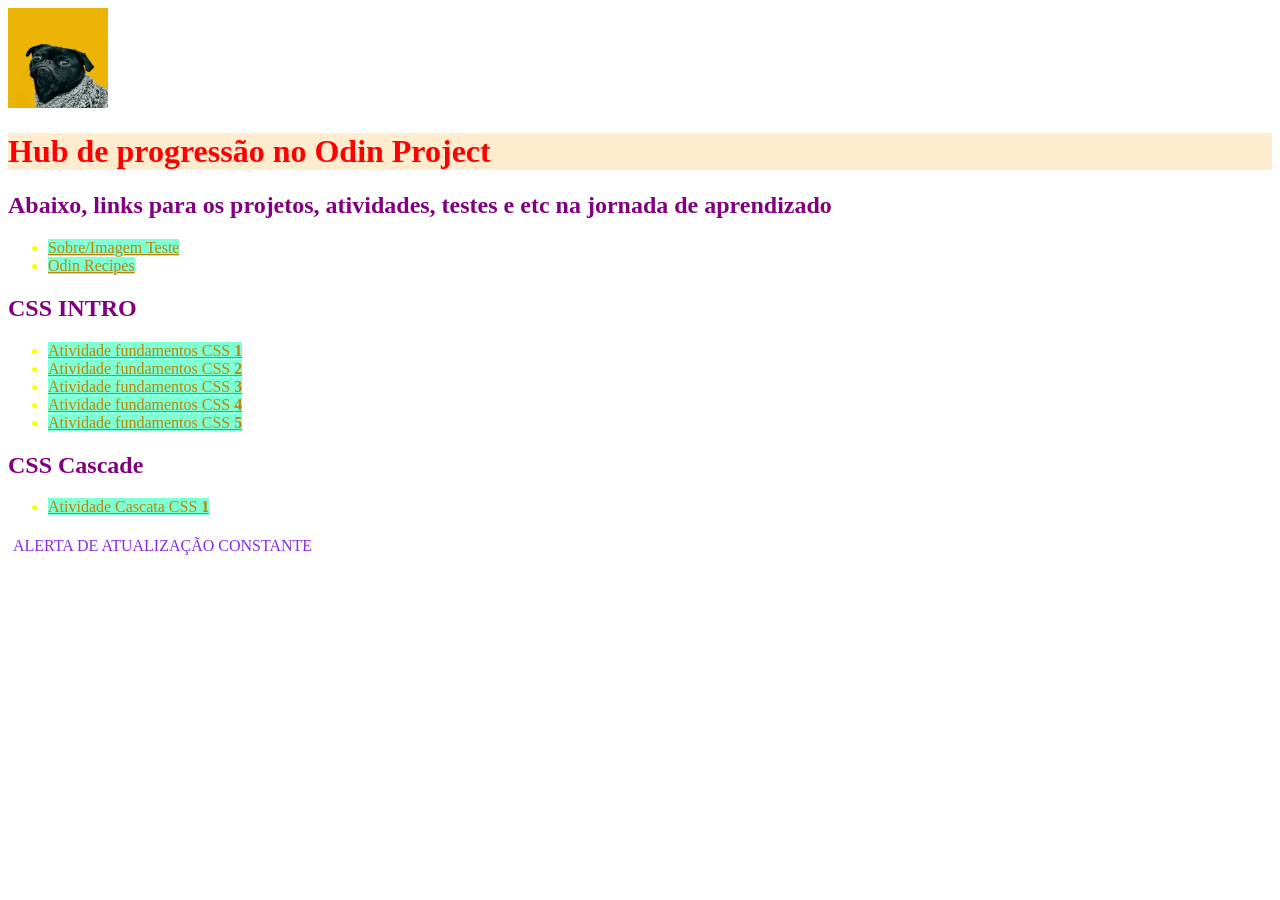
<file: html-boilerplate/index.html>
<!DOCTYPE html>
<html lang="pt">
<head>
    <meta charset="UTF-8">
    <meta name="viewport" content="width=device-width, initial-scale=1.0">
    <title>ODIN PROJECT</title>
</head>
<body>

    <img src="odin-links-and-images/images/dog.jpg">
    <h1>Hub de progressão no Odin Project</h1>
    <h2>Abaixo, links para os projetos, atividades, testes e etc na jornada de aprendizado</h2>
    <ul>
        <li><a href="odin-links-and-images/index.html">Sobre/Imagem Teste</a></li>
        <li><a href="odin-recipes/index.html">Odin Recipes</a></li>
    </ul>
    <h2>CSS INTRO</h2>
    <ul>
        <li><a href="css-intro/1/css-methods-1.html">Atividade fundamentos CSS <strong>1</strong></a></li>
        <li><a href="css-intro/2/class-id-selectors.html">Atividade fundamentos CSS <strong>2</strong></a></li>
        <li><a href="css-intro/3/grouping-selectors.html">Atividade fundamentos CSS <strong>3</strong></a></li>
        <li><a href="css-intro/4/chaining-selectors.html">Atividade fundamentos CSS <strong>4</strong></a></li>
        <li><a href="css-intro/5/descendant-combinator.html">Atividade fundamentos CSS <strong>5</strong></a></li>
    </ul>
    <h2>CSS Cascade</h2>
    <ul>
        <li><a href="css-intro/cascade/cascade-fix.html">Atividade Cascata CSS <strong>1</strong></a></li>
    </ul>

    <div class="alerta">ALERTA DE ATUALIZAÇÃO CONSTANTE</div>
    <link rel="stylesheet" href="odin-links-and-images/styles.css">
</body>
</html>
</file>
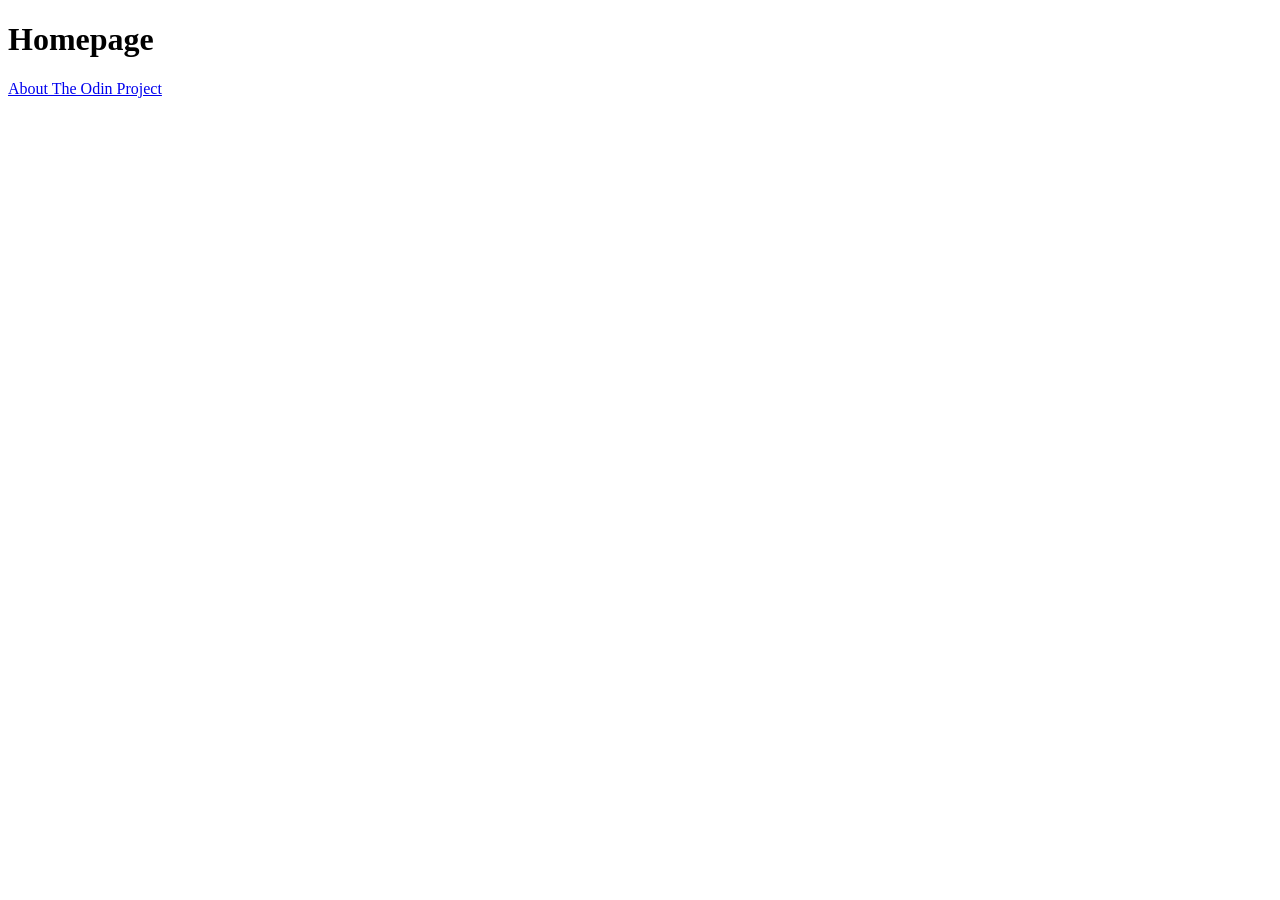
<file: odin-links-and-images/index.html>
<!DOCTYPE html>
<html lang="en">
<head>
    <meta charset="UTF-8">
    <meta name="viewport" content="width=<device-width>, initial-scale=1.0">
    <title>Document</title>
</head>
<body>
    <h1>Homepage</h1>
    <a href="https://www.theodinproject.com/about" target="_blank" rel="noreferrer">About The Odin Project</a>
</body>
</html>
</file>
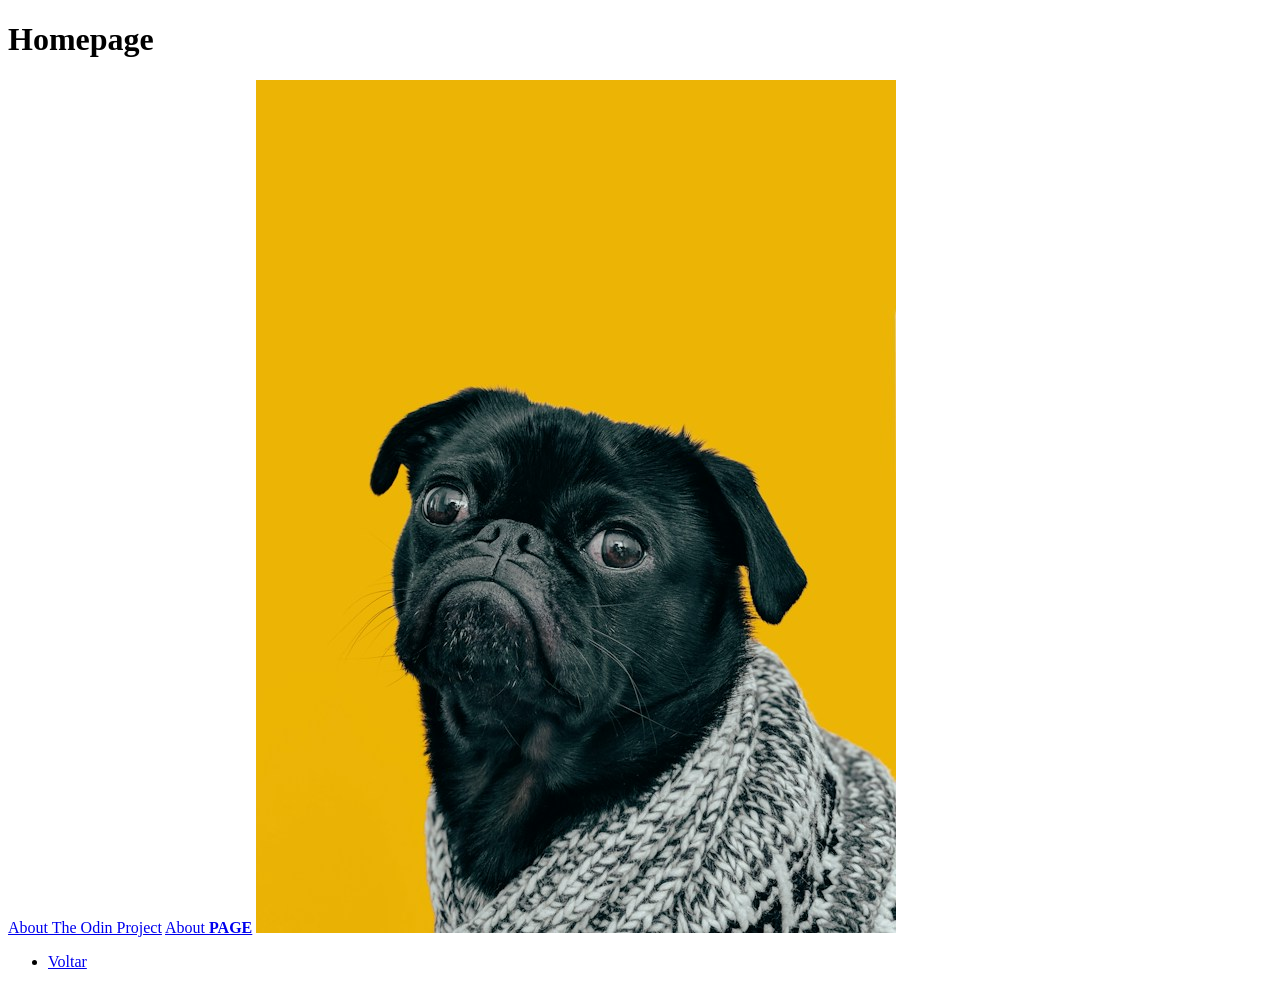
<file: html-boilerplate/odin-links-and-images/index.html>
<!DOCTYPE html>
<html lang="en">
<head>
    <meta charset="UTF-8">
    <meta name="viewport" content="width=<device-width>, initial-scale=1.0">
    <title>Document</title>
</head>
<body>
    <h1>Homepage</h1>
    <a href="https://www.theodinproject.com/about" target="_blank" rel="noreferrer">About The Odin Project</a>

    <a href="about.html">About <strong>PAGE</strong></a>

    <img src="images/dog.jpg" alt="A little doggo!">

    <ul>
        <li><a href="../index.html">Voltar</a></li>
    </ul>
</body>
</html>
</file>
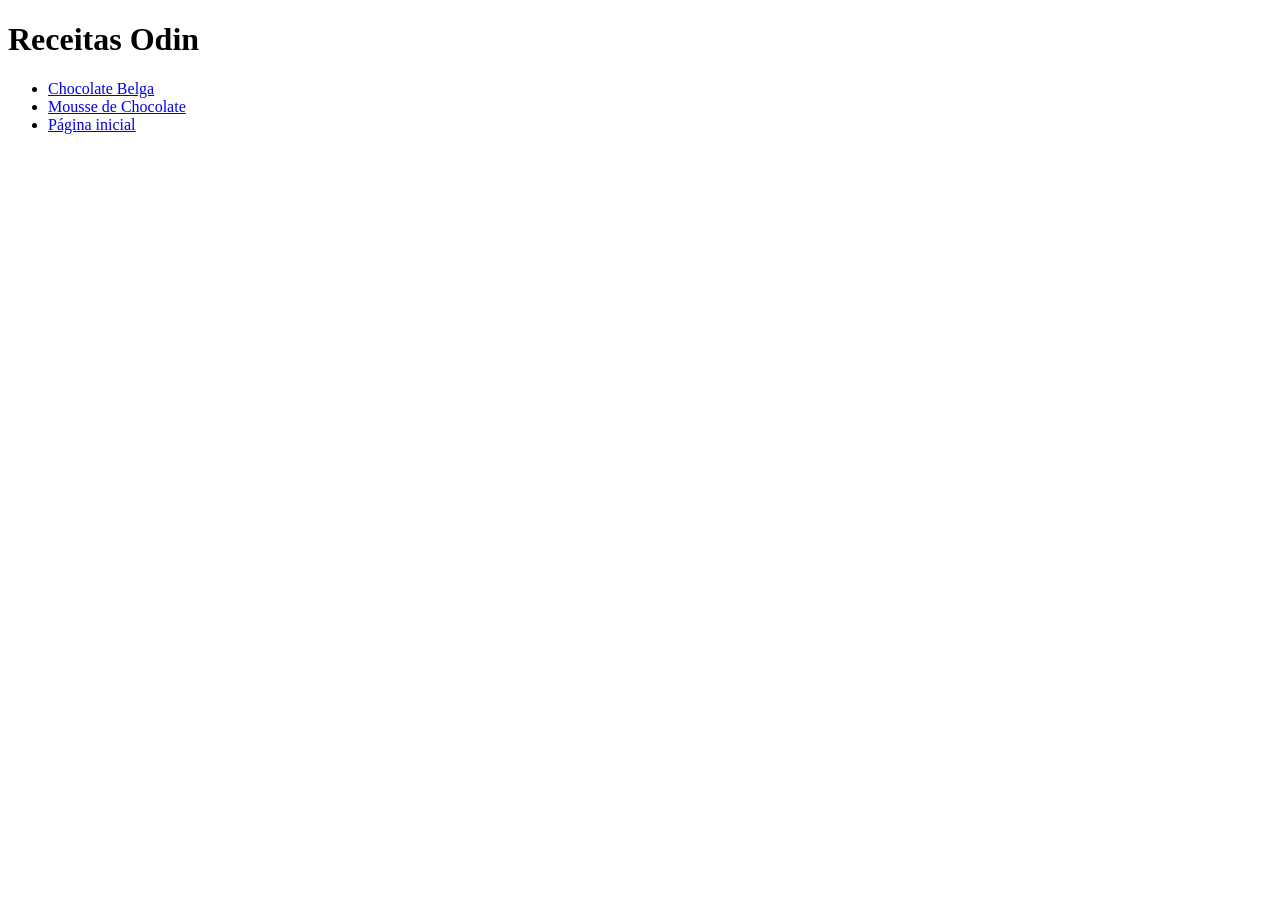
<file: html-boilerplate/odin-recipes/index.html>
<!DOCTYPE html>
<html lang="pt">
<head>
    <meta charset="UTF-8">
    <meta name="viewport" content="width=device-width, initial-scale=1.0">
    <title>Receitas Odin</title>
</head>
<body>
    <h1>Receitas Odin</h1>
    <ul>
    <li><a href="recipes/chocolate.html">Chocolate Belga</a></li>
    <li><a href="recipes/mousse.html">Mousse de Chocolate</a></li>
    <li><a href="../index.html">Página inicial</a></li>
    </ul>
</body>
</html>
</file>
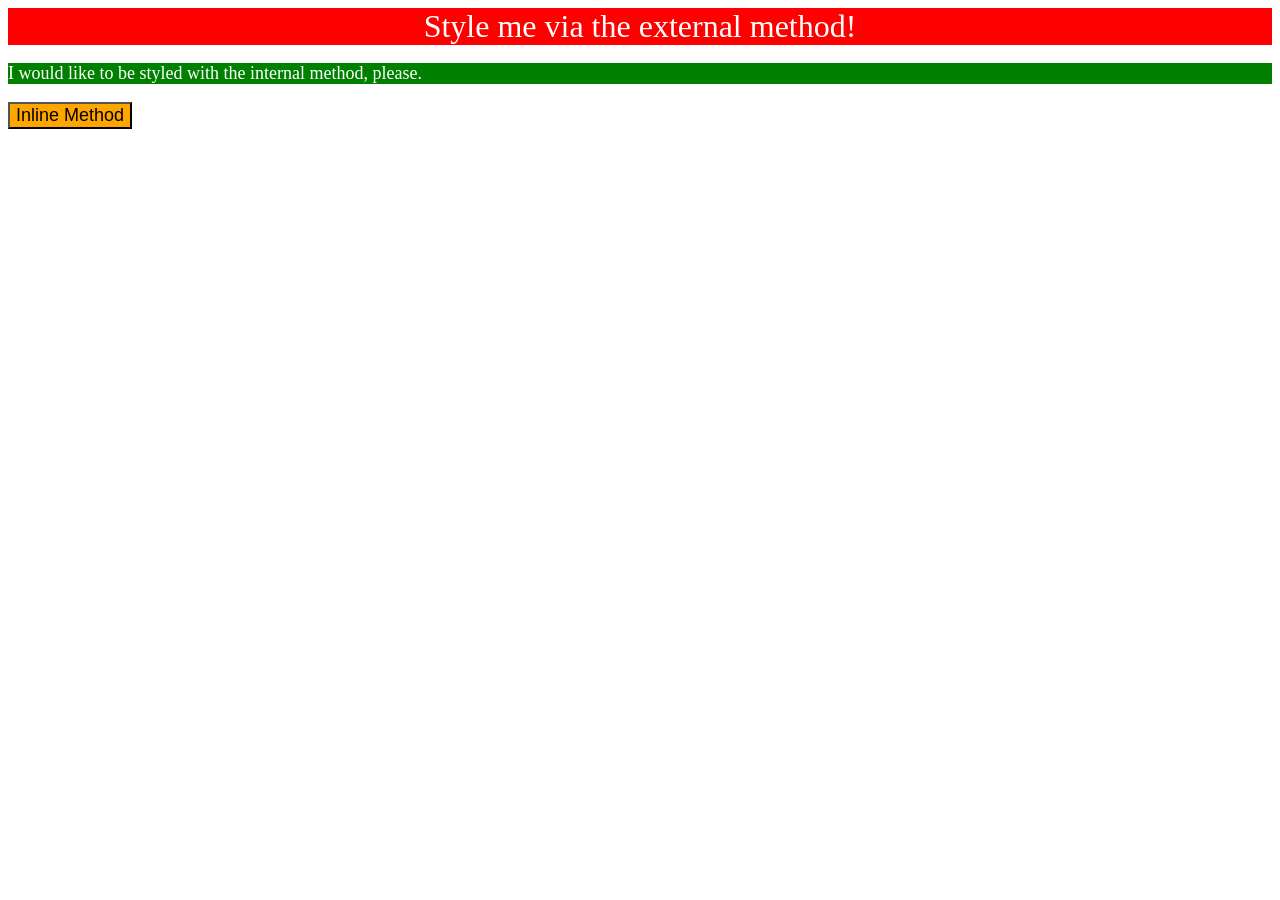
<file: html-boilerplate/css-intro/css-methods-1.html>
<!DOCTYPE html>
<html lang="en">
  <head>
    <meta charset="UTF-8">
    <meta http-equiv="X-UA-Compatible" content="IE=edge">
    <meta name="viewport" content="width=device-width, initial-scale=1.0">
    <title>Methods for Adding CSS</title>
    <style>
        p {
            background-color: green;
            color: white;
            font-size: 18px;
        }
    </style>
  </head>
  <body>
    <div>Style me via the external method!</div>
    <p>I would like to be styled with the internal method, please.</p>
    <button style="background-color: orange; font-size: 18px;">Inline Method</button>
    <link rel="stylesheet" href="style.css">
    </style>
  </body>
</html>
</file>
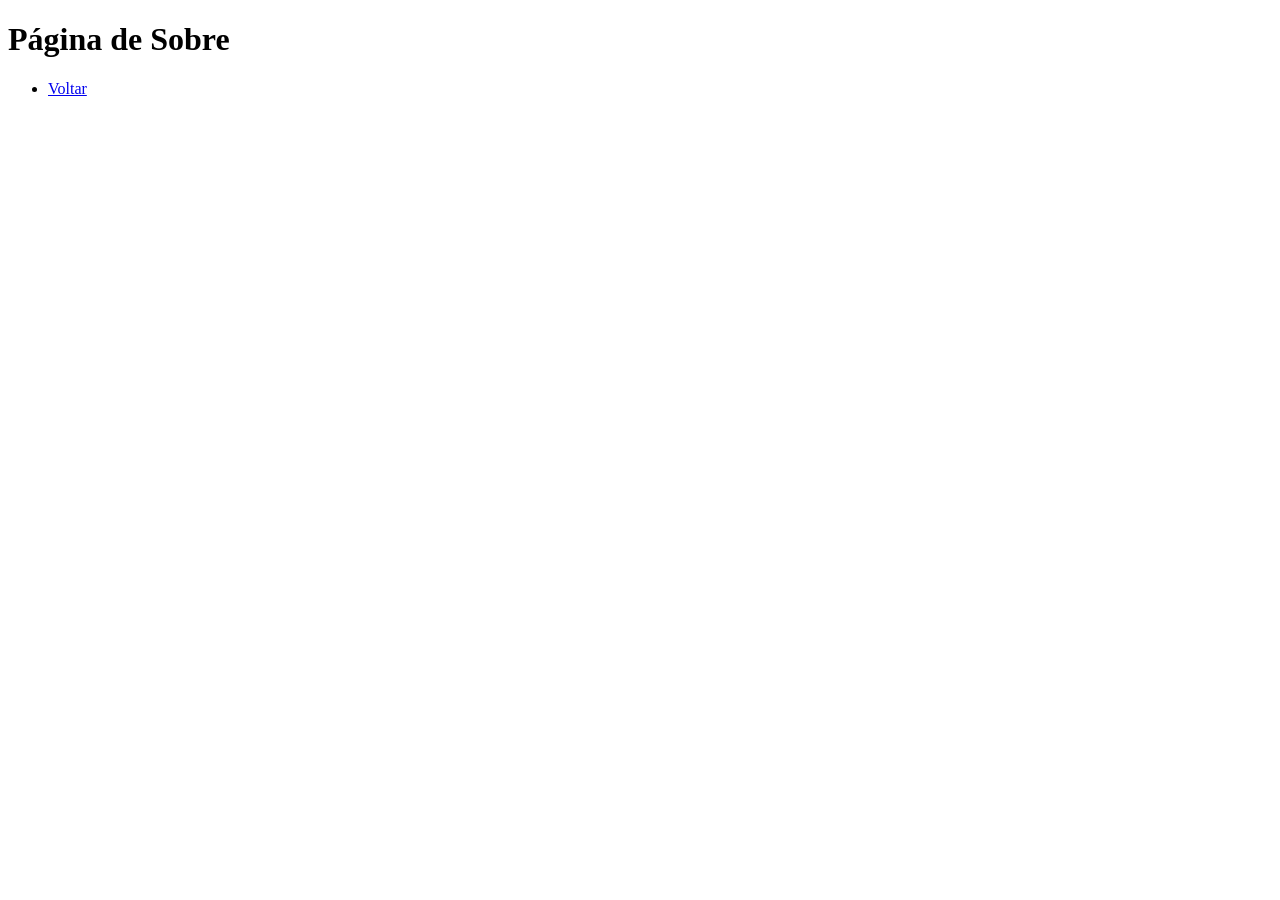
<file: html-boilerplate/odin-links-and-images/about.html>
<!DOCTYPE html>
<html lang="en">
  <head>
    <meta charset="UTF-8">
    <title>Odin Links and Images</title>
  </head>

  <body>
    <h1>Página de Sobre</h1>
    <ul>
        <li><a href="../index.html">Voltar</a></li>
    </ul>
  </body>
</html>
</file>
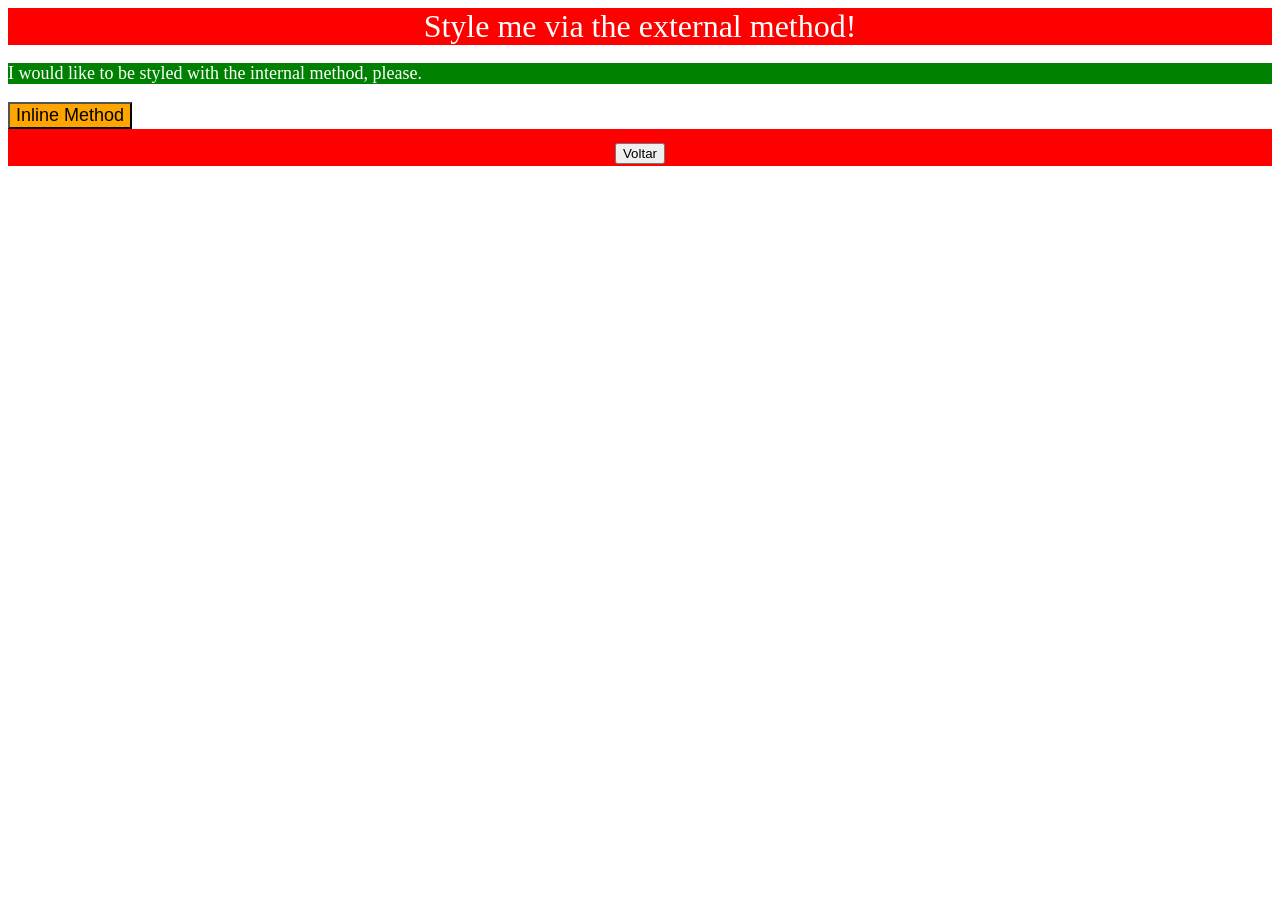
<file: html-boilerplate/css-intro/1/css-methods-1.html>
<!DOCTYPE html>
<html lang="en">
  <head>
    <meta charset="UTF-8">
    <meta http-equiv="X-UA-Compatible" content="IE=edge">
    <meta name="viewport" content="width=device-width, initial-scale=1.0">
    <title>Methods for Adding CSS</title>
    <style>
        p {
            background-color: green;
            color: white;
            font-size: 18px;
        }
    </style>
  </head>
  <body>
    <div>Style me via the external method!</div>
    <p>I would like to be styled with the internal method, please.</p>
    <button style="background-color: orange; font-size: 18px;">Inline Method</button>
    <link rel="stylesheet" href="style.css">
    </style>

    <div><button onclick="javascript:history.back()">Voltar</button></div>
  </body>
</html>
</file>
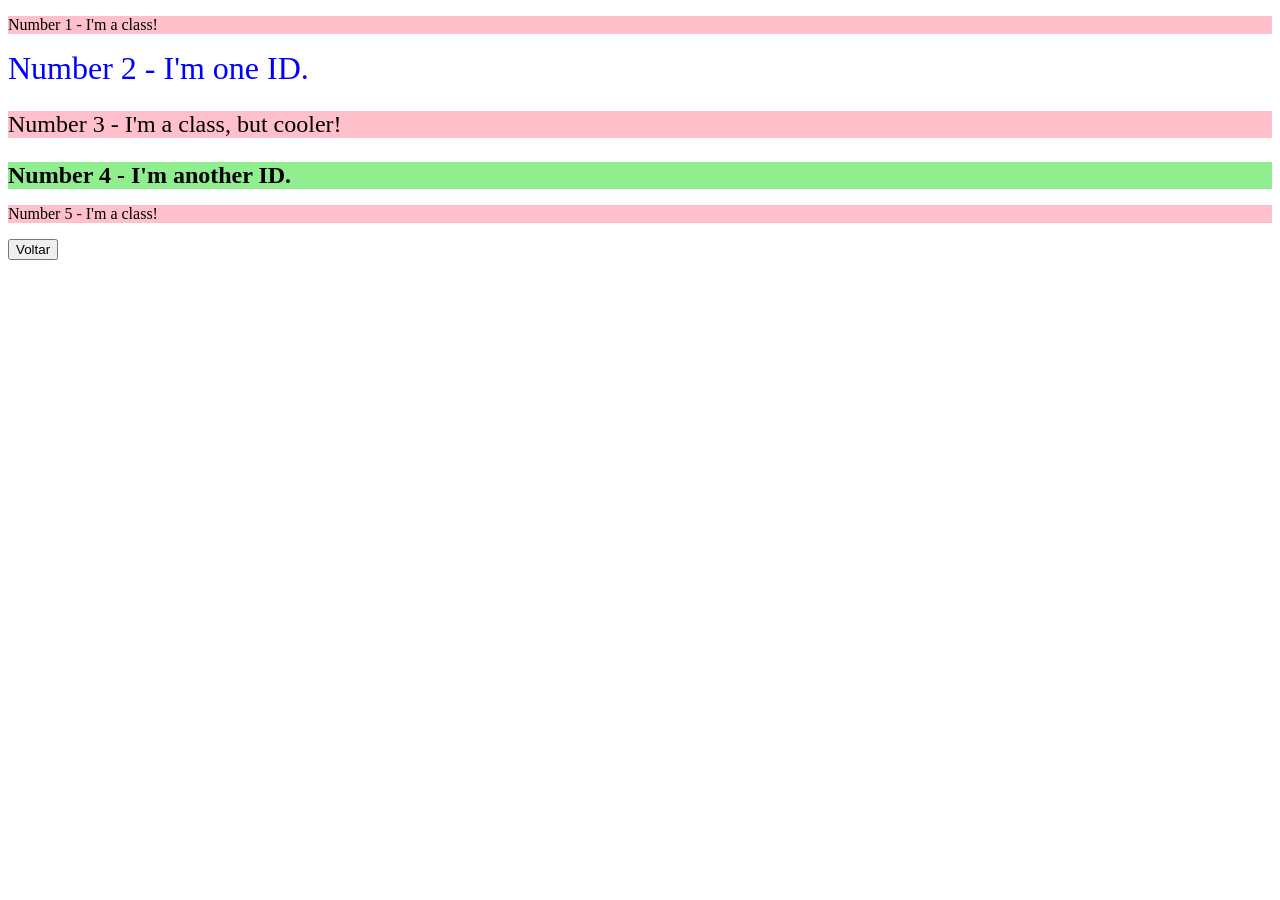
<file: html-boilerplate/css-intro/2/class-id-selectors.html>
<!DOCTYPE html>
<html lang="en">
  <head>
    <meta charset="UTF-8">
    <meta http-equiv="X-UA-Compatible" content="IE=edge">
    <meta name="viewport" content="width=device-width, initial-scale=1.0">
    <title>Class and ID Selectors</title>
    <link rel="stylesheet" href="style.css">
  </head>
  <body>
    <p>Number 1 - I'm a class!</p>
    <div id="a">Number 2 - I'm one ID.</div>
    <p id="c">Number 3 - I'm a class, but cooler!</p>
    <div id="b">Number 4 - I'm another ID.</div>
    <p>Number 5 - I'm a class!</p>

    <div><button onclick="javascript:history.back()">Voltar</button></div>
  </body>
</html>
</file>
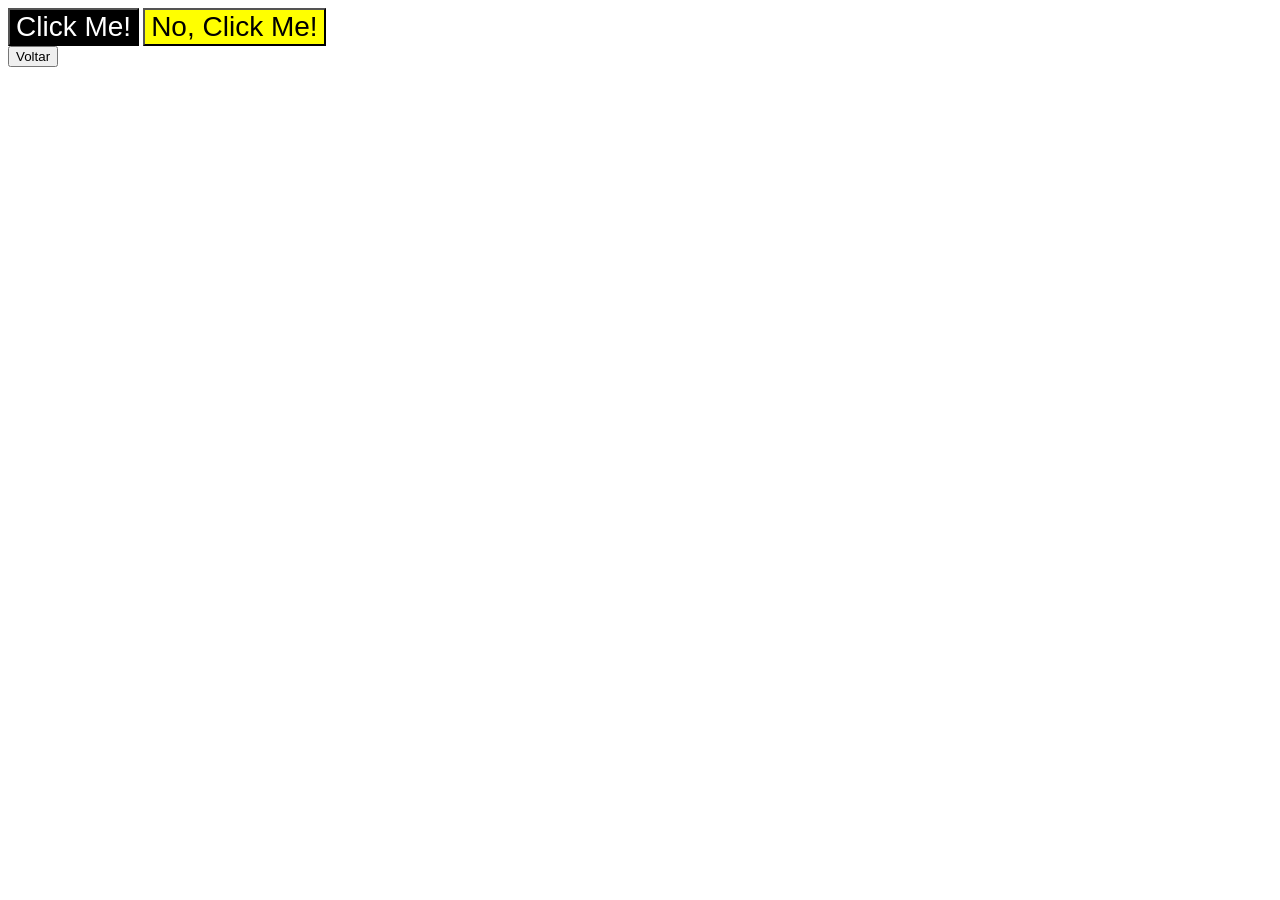
<file: html-boilerplate/css-intro/3/grouping-selectors.html>
<!DOCTYPE html>
<html lang="en">
  <head>
    <meta charset="UTF-8">
    <meta http-equiv="X-UA-Compatible" content="IE=edge">
    <meta name="viewport" content="width=device-width, initial-scale=1.0">
    <title>Grouping Selectors</title>
    <link rel="stylesheet" href="style.css">
  </head>
  <body>
    <button class="a">Click Me!</button>
    <button class="b">No, Click Me!</button>

    <div><button onclick="javascript:history.back()">Voltar</button></div>
  </body>
</html>
</file>
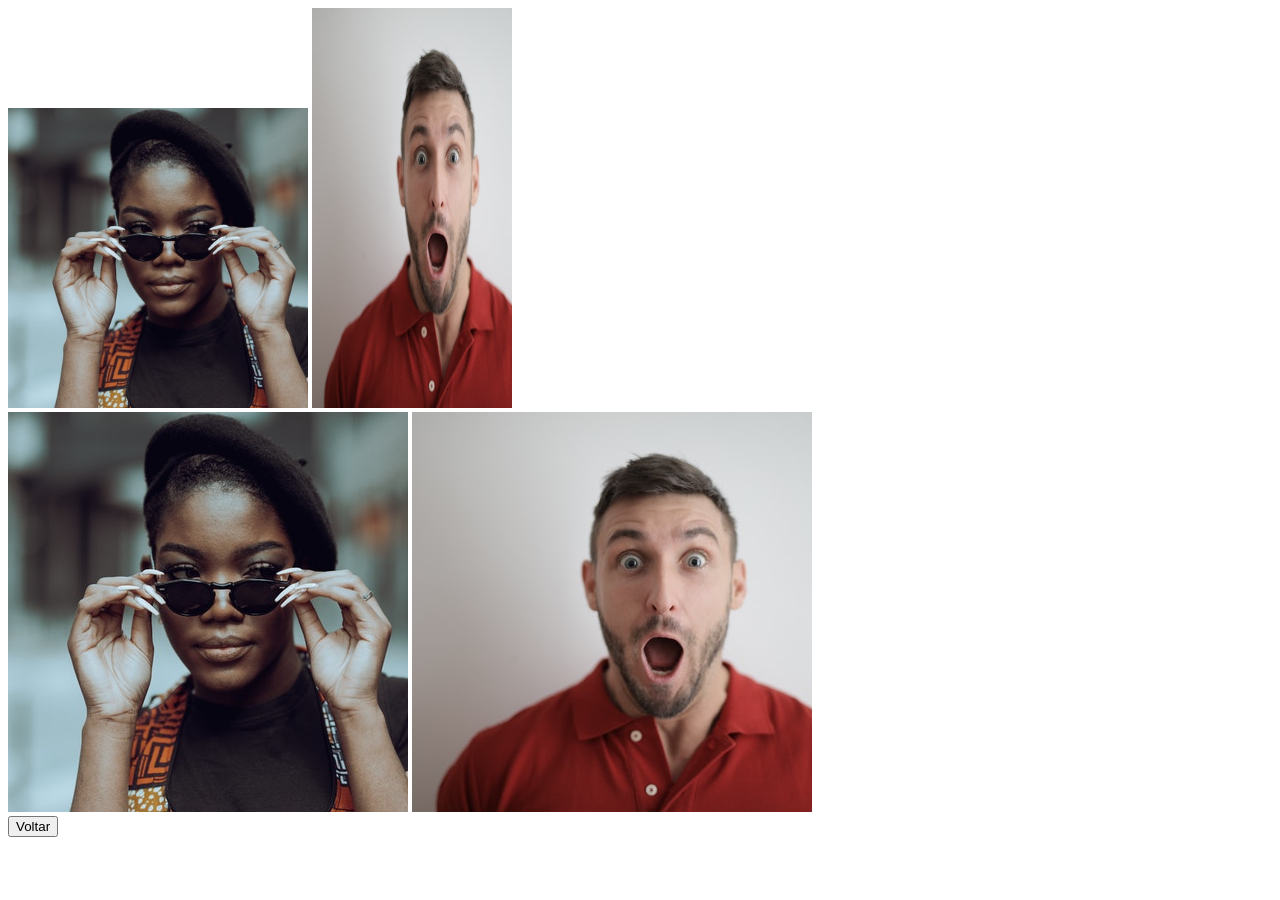
<file: html-boilerplate/css-intro/4/chaining-selectors.html>
<!DOCTYPE html>
<html lang="en">
  <head>
    <meta charset="UTF-8">
    <meta http-equiv="X-UA-Compatible" content="IE=edge">
    <meta name="viewport" content="width=device-width, initial-scale=1.0">
    <title>Chaining Selectors</title>
    <link rel="stylesheet" href="style.css">
  </head>
  <body>
    <!-- Use the classes BELOW this line -->
    <div>
      <img class="avatar proportioned" src="pexels-katho-mutodo-8434791.jpg" alt="Woman with glasses">
      <img class="avatar distorted" src="pexels-andrea-piacquadio-3777931.jpg" alt="Man with surprised expression">
    </div>
    <!-- Use the classes ABOVE this line -->
    <div>
      <img class="original proportioned" src="pexels-katho-mutodo-8434791.jpg" alt="Woman with glasses">
      <img class="original distorted" src="pexels-andrea-piacquadio-3777931.jpg" alt="Man with surprised expression">
    </div>

    <div><button onclick="javascript:history.back()">Voltar</button></div>
  </body>
</html>
</file>
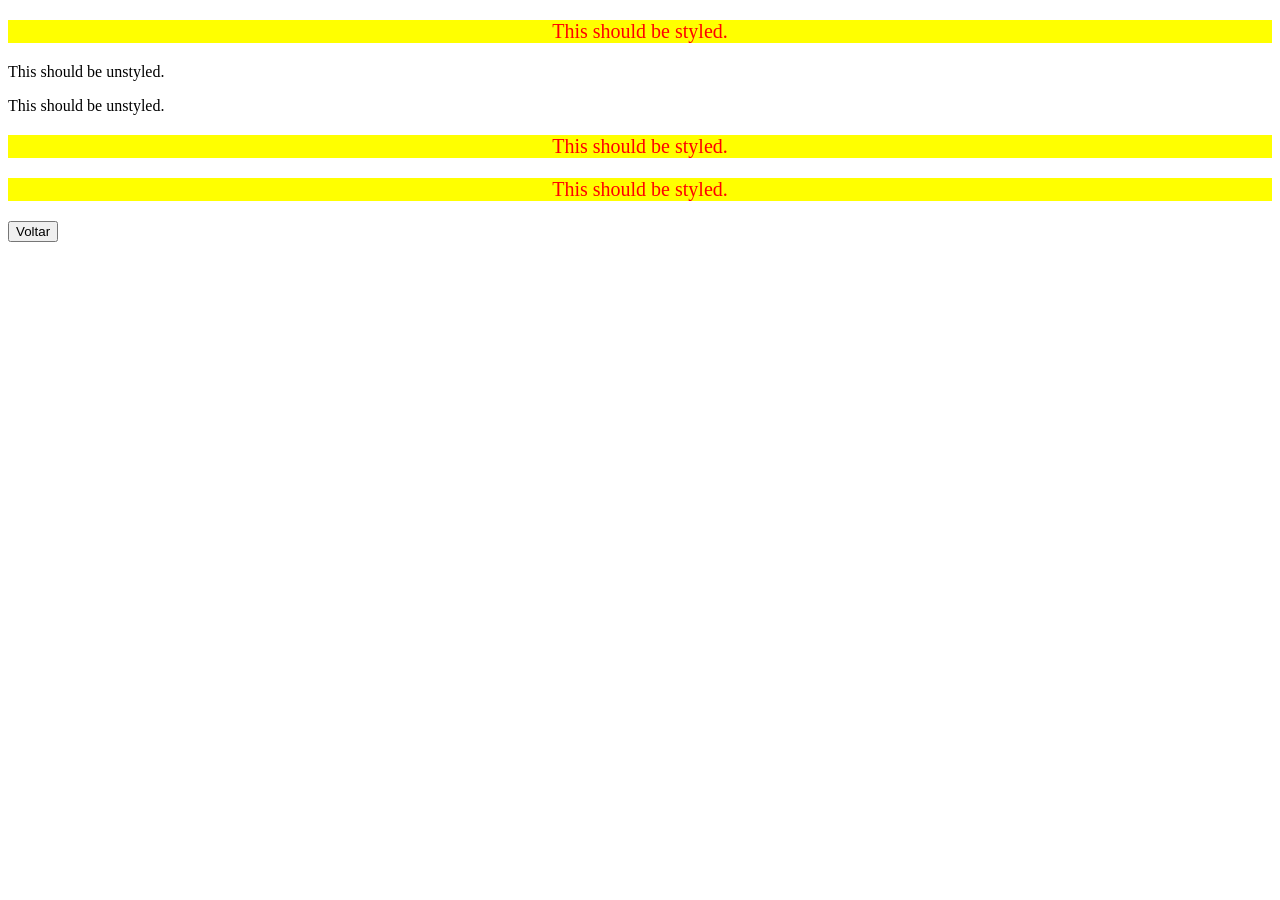
<file: html-boilerplate/css-intro/5/descendant-combinator.html>
<!DOCTYPE html>
<html lang="en">
  <head>
    <meta charset="UTF-8">
    <meta http-equiv="X-UA-Compatible" content="IE=edge">
    <meta name="viewport" content="width=device-width, initial-scale=1.0">
    <title>Descendant Combinator</title>
    <link rel="stylesheet" href="style.css">
  </head>
  <body>
    <div class="container">
      <p class="text">This should be styled.</p>
    </div>
    <p class="text">This should be unstyled.</p>
    <p class="text">This should be unstyled.</p>
    <div class="container">
      <p class="text">This should be styled.</p>
      <p class="text">This should be styled.</p>
    </div>

   <div><button onclick="javascript:history.back()">Voltar</button></div>
  </body>
</html>
</file>
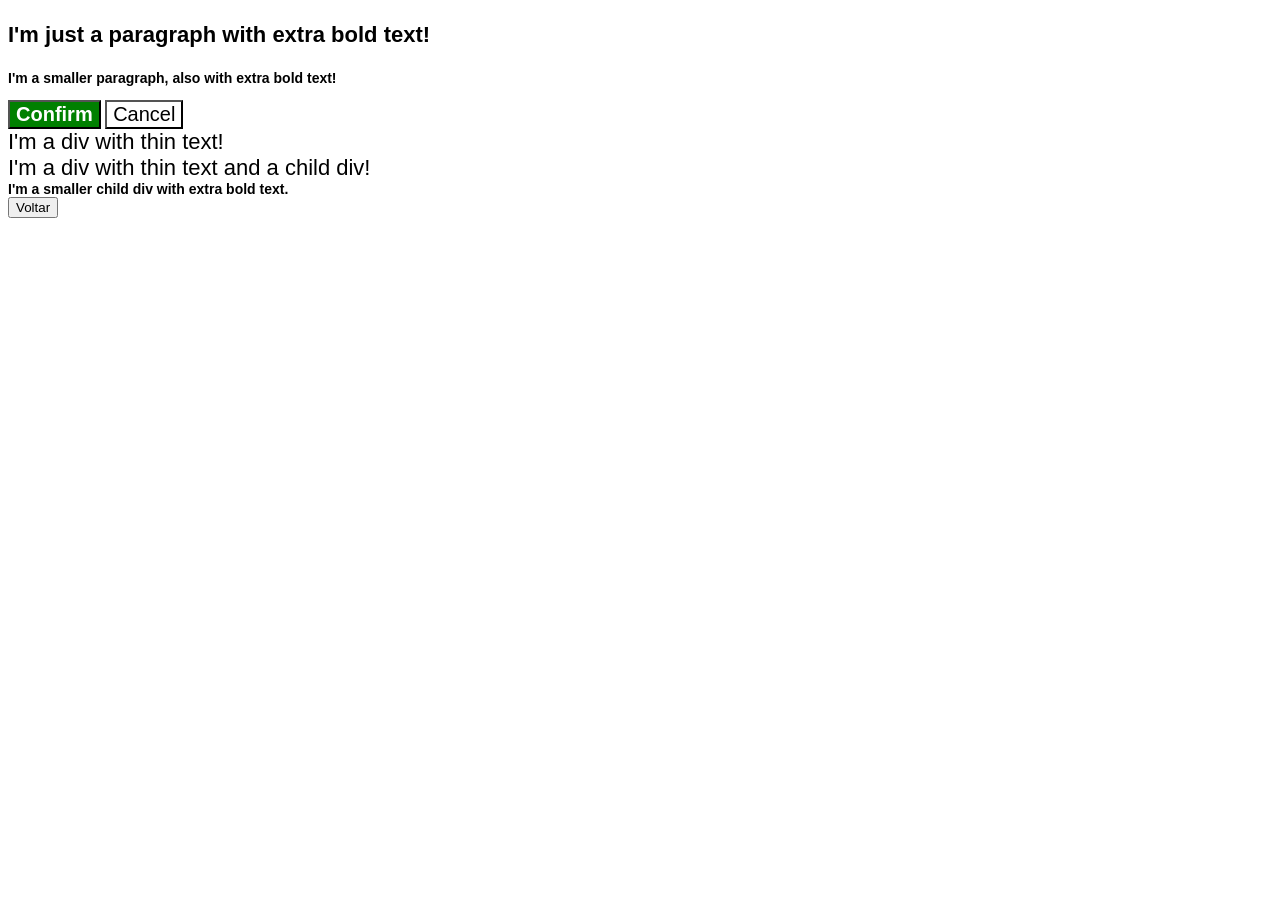
<file: html-boilerplate/css-intro/cascade/cascade-fix.html>
<!DOCTYPE html>
<html lang="en">
  <head>
    <meta charset="UTF-8">
    <meta http-equiv="X-UA-Compatible" content="IE=edge">
    <meta name="viewport" content="width=device-width, initial-scale=1.0">
    <title>Fix the Cascade</title>
    <link rel="stylesheet" href="style.css">
  </head>
  <body>
    <p class="para">I'm just a paragraph with extra bold text!</p>
    <p class="para small-para">I'm a smaller paragraph, also with extra bold text!</p>

    <button id="confirm-button" class="button confirm">Confirm</button>
    <button id="cancel-button" class="button cancel">Cancel</button>

    <div class="text">I'm a div with thin text!</div>
    <div class="text">I'm a div with thin text and a child div!
      <div class="text child">I'm a smaller child div with extra bold text.</div>
    </div>

    <div><button onclick="javascript:history.back()">Voltar</button></div>
  </body>
</html>
</file>
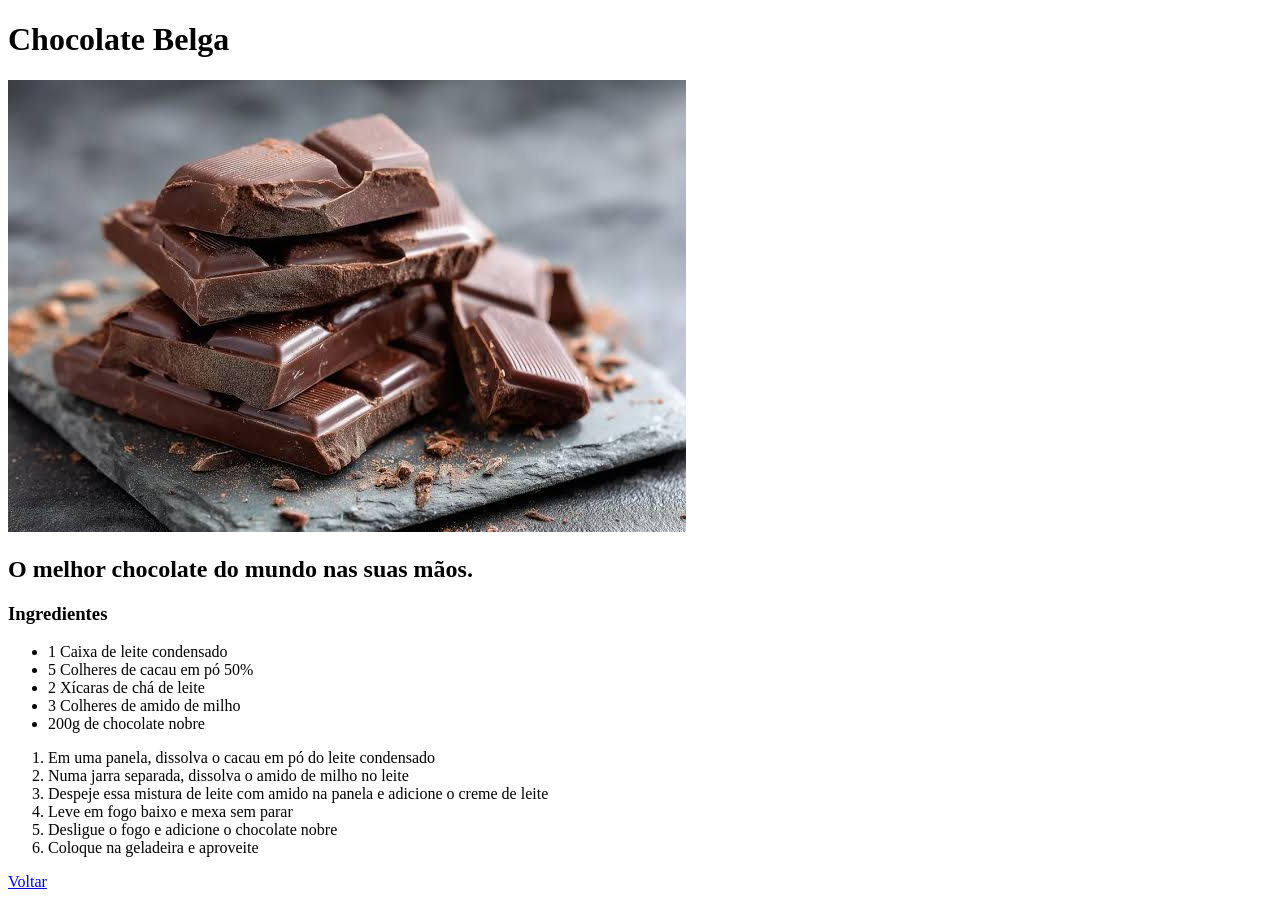
<file: html-boilerplate/odin-recipes/recipes/chocolate.html>
<!DOCTYPE html>
<html lang="pt">
<head>
    <meta charset="UTF-8">
    <meta name="viewport" content="width=device-width, initial-scale=1.0">
    <title>Chocolate Belga</title>
</head>
<body>
    <h1>Chocolate Belga</h1>
    <img src="belga.jpeg" alt="Chocolate Belga">
    <h2>O melhor chocolate do mundo nas suas mãos.</h2>
    <h3>Ingredientes</h3>
    <ul>
        <li>1 Caixa de leite condensado</li>
        <li>5 Colheres de cacau em pó 50%</li>
        <li>2 Xícaras de chá de leite</li>
        <li>3 Colheres de amido de milho</li>
        <li>200g de chocolate nobre</li>
    </ul>
    <ol>
        <li>Em uma panela, dissolva o cacau em pó do leite condensado</li>
        <li>Numa jarra separada, dissolva o amido de milho no leite</li>
        <li>Despeje essa mistura de leite com amido na panela e adicione o creme de leite</li>
        <li>Leve em fogo baixo e mexa sem parar</li>
        <li>Desligue o fogo e adicione o chocolate nobre</li>
        <li>Coloque na geladeira e aproveite</li>
    </ol>

    <a href="../index.html">Voltar</a>
</body>
</html>
</file>
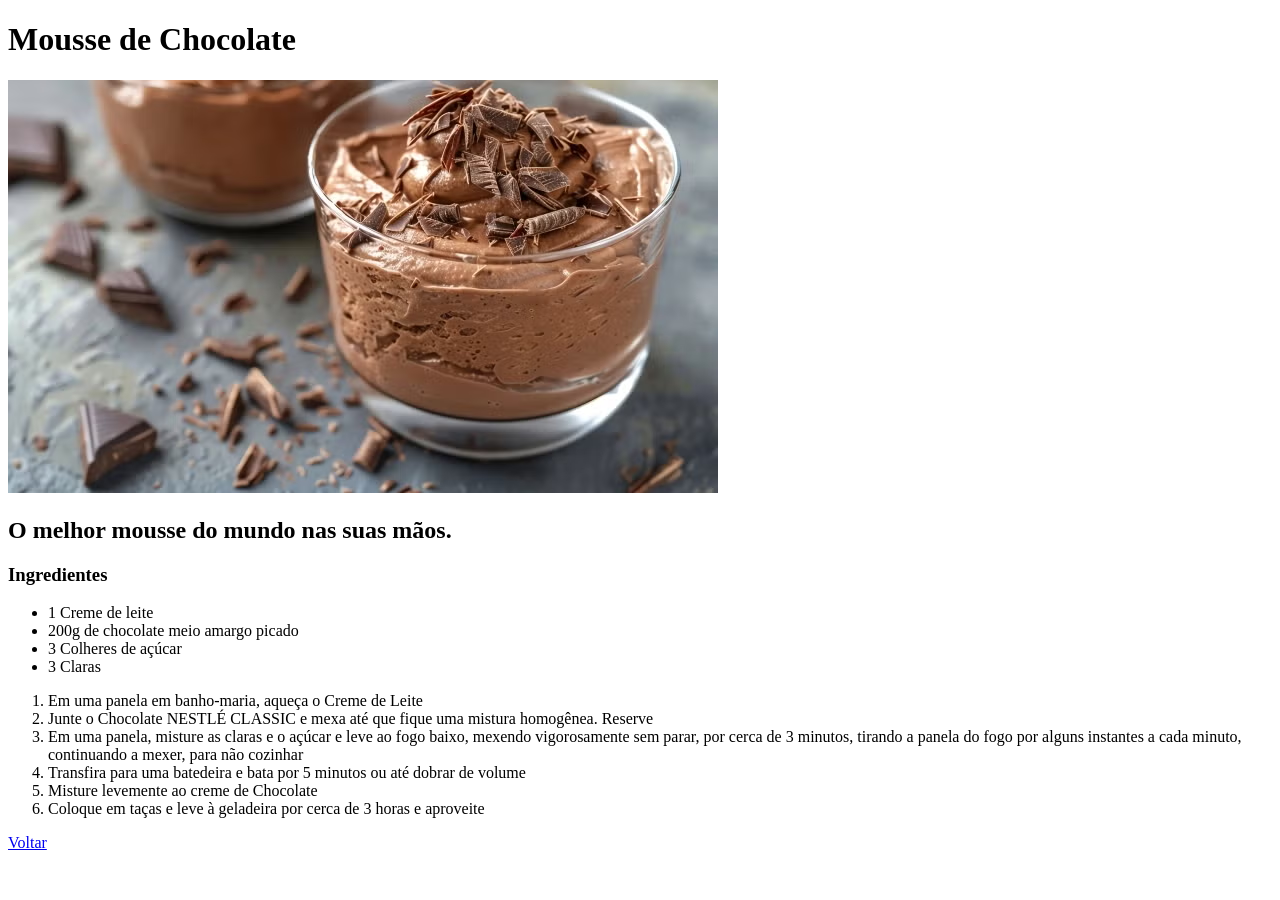
<file: html-boilerplate/odin-recipes/recipes/mousse.html>
<!DOCTYPE html>
<html lang="pt">
<head>
    <meta charset="UTF-8">
    <meta name="viewport" content="width=device-width, initial-scale=1.0">
    <title>Mousse de Chocolate</title>
</head>
<body>
    <h1>Mousse de Chocolate</h1>
    <img src="grandemousse.jpg" alt="Mousse de Chocolate">
    <h2>O melhor mousse do mundo nas suas mãos.</h2>
    <h3>Ingredientes</h3>
    <ul>
        <li>1 Creme de leite</li>
        <li>200g de chocolate meio amargo picado</li>
        <li>3 Colheres de açúcar</li>
        <li>3 Claras</li>
    </ul>
    <ol>
        <li>Em uma panela em banho-maria, aqueça o Creme de Leite</li>
        <li>Junte o Chocolate NESTLÉ CLASSIC e mexa até que fique uma mistura homogênea. Reserve</li>
        <li>Em uma panela, misture as claras e o açúcar e leve ao fogo baixo, mexendo vigorosamente sem parar, por cerca de 3 minutos, tirando a panela do fogo por alguns instantes a cada minuto, continuando a mexer, para não cozinhar</li>
        <li>Transfira para uma batedeira e bata por 5 minutos ou até dobrar de volume</li>
        <li>Misture levemente ao creme de Chocolate</li>
        <li>Coloque em taças e leve à geladeira por cerca de 3 horas e aproveite</li>
    </ol>

    <a href="../index.html">Voltar</a>
</body>
</html>
</file>
<file: html-boilerplate/odin-links-and-images/styles.css>
h1 {
    color: red;
    background-color: blanchedalmond;
}

h2 {
    color: purple;
}

li {
    color: yellow;
}

.alerta {
    color: blueviolet;
    border: 4px red;
    margin: 5px red;
    padding: 5px;
}

a {
    color: darkgoldenrod;
    background-color: aquamarine;
}

img {
    height: 100px;
    width: 100px;
}
</file>
<file: html-boilerplate/css-intro/style.css>
div {
    color: white;
    text-align: center;
    background-color: red;
    font-size: 32px;
    font-style: bold;
}
</file>
<file: html-boilerplate/css-intro/1/style.css>
div {
    color: white;
    text-align: center;
    background-color: red;
    font-size: 32px;
    font-style: bold;
}
</file>
<file: html-boilerplate/css-intro/2/style.css>
p {
    background-color: pink;
    font-family: 'Verdana', 'Times New Roman', 'Sans-Serif';

}

#a {
    font-size: 32px;
    color: blue;
}

#b {
    background-color: lightgreen;
    font-weight: bold;
    font-size: 24px;
}

#c {
    font-size: 24px;
}
</file>
<file: html-boilerplate/css-intro/3/style.css>
.a,
.b {
    font-size: 28px;
    font-family: Helvetica, 'Times New Roman', sans-serif;
}

.a {
    color:white;
    background-color: black;
}

.b {
    background-color: yellow;
}
</file>
<file: html-boilerplate/css-intro/4/style.css>
.avatar.proportioned {
    width: 300px;
    height: auto;
}

.avatar.distorted {
    width: 200px;
    height: 400px;
}
</file>
<file: html-boilerplate/css-intro/5/style.css>
.container .text {
    background-color: yellow;
    color: red;
    font-size: 20px;
    text-align: center;
}
</file>
<file: html-boilerplate/css-intro/cascade/style.css>
body {
  font-family: Arial, Helvetica, sans-serif;
}

.para,
.small-para {
  color: hsl(0, 0%, 0%);
  font-weight: 900;
  width: bolder;
}

.para.small-para {
  font-size: 14px;
  font-weight: 900;
  width: bolder;
}

.para {
  font-size: 22px;
  width: bolder;
}

.confirm.button {
  background: green;
  color: white;
  font-weight: bold;
} 

.button {
  background-color: rgb(255, 255, 255);
  color: rgb(0, 0, 0);
  font-size: 20px;
}

div.text.child {
  color: rgb(0, 0, 0);
  font-weight: 900;
  font-size: 14px;
}

div.text {
  color: rgb(0, 0, 0);
  font-size: 22px;
  font-weight: 100;
}
</file>
